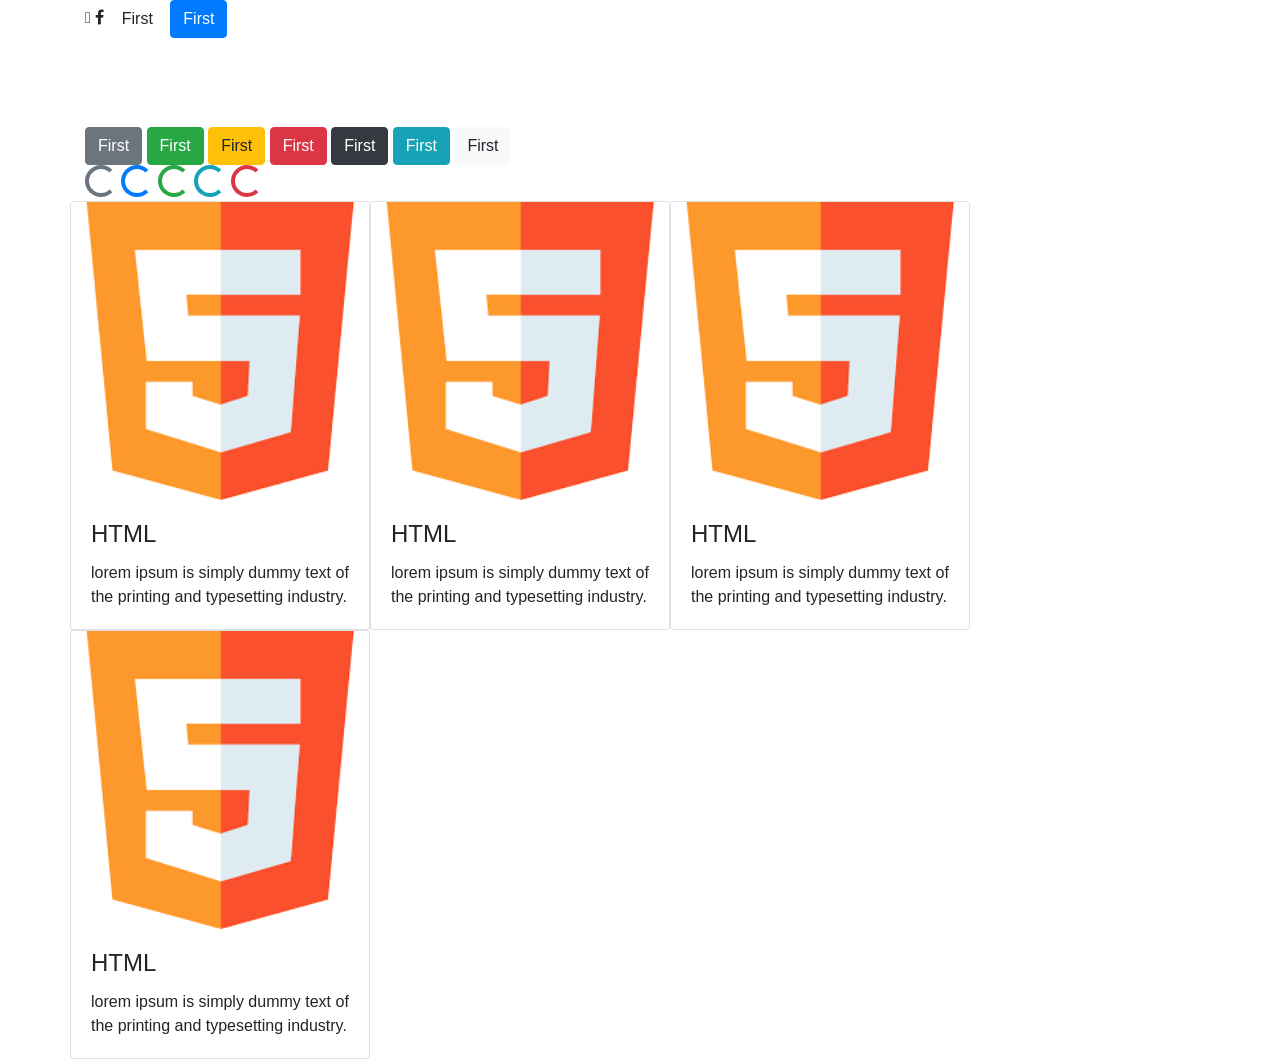
<file: bootstrap4/first.html>
<html>
    <head>
        <link rel="stylesheet" href="https://maxcdn.bootstrapcdn.com/bootstrap/4.4.1/css/bootstrap.min.css">
        <script src="https://ajax.googleapis.com/ajax/libs/jquery/3.4.1/jquery.min.js"></script>
        <script src="https://cdnjs.cloudflare.com/ajax/libs/popper.js/1.16.0/umd/popper.min.js"></script>
        <script src="https://maxcdn.bootstrapcdn.com/bootstrap/4.4.1/js/bootstrap.min.js"></script>
        <link rel="stylesheet" href="https://stackpath.bootstrapcdn.com/font-awesome/4.7.0/css/font-awesome.min.css">
        <script>
            $(document).ready(()=>{
                $('#tab').click(() =>{
                    $('.toast').toast('show')
                })
            })
        </script>
    </head>
    <body>
        <div class="container">
            <i class="fa-facebook"></i>
            <i class="fa fa-facebook" aria-hidden="true"></i>
            <button type="button" class="btn">First</button>
            <button type="button" class="btn btn-primary" id="tab">First</button>
            <div class="toast">
                <div class="toast-header">
                    Toast Header
                </div>
                <div class="toast-body">
                    printing and typesetting industry.
                </div>
            </div>
            <button type="button" class="btn btn-secondary">First</button>
            <button type="button" class="btn btn-success">First</button>
            <button type="button" class="btn btn-warning">First</button>
            <button type="button" class="btn btn-danger">First</button>
            <button type="button" class="btn btn-dark">First</button>
            <button type="button" class="btn btn-info">First</button>
            <button type="button" class="btn btn-light">First</button>
            <div>
                <div class="spinner-border text-muted"></div>
                <div class="spinner-border text-primary"></div>
                <div class="spinner-border text-success"></div>
                <div class="spinner-border text-info"></div>
                <div class="spinner-border text-danger"></div>
            </div>
            <div class="row">
                <div class="card" style="width:300px">
                    <img class="card-img-top" src="html5.png" alt="card_image"/>
                    <div class="card-body">
                        <h4 class="card-title">HTML</h4>
                        <p class="card-text"> lorem ipsum is simply dummy text of the printing and typesetting industry. </p>
                    </div>
                </div>
                <div class="card" style="width:300px">
                    <img class="card-img-top" src="html5.png" alt="card_image"/>
                    <div class="card-body">
                        <h4 class="card-title">HTML</h4>
                        <p class="card-text"> lorem ipsum is simply dummy text of the printing and typesetting industry. </p>
                    </div>
                </div>
                <div class="card" style="width:300px">
                    <img class="card-img-top" src="html5.png" alt="card_image"/>
                    <div class="card-body">
                        <h4 class="card-title">HTML</h4>
                        <p class="card-text"> lorem ipsum is simply dummy text of the printing and typesetting industry. </p>
                    </div>
                </div>
                <div class="card" style="width:300px">
                    <img class="card-img-top" src="html5.png" alt="card_image"/>
                    <div class="card-body">
                        <h4 class="card-title">HTML</h4>
                        <p class="card-text"> lorem ipsum is simply dummy text of the printing and typesetting industry. </p>
                    </div>
                </div>
            </div>
            
        </div>

    </body>
</html>
</file>
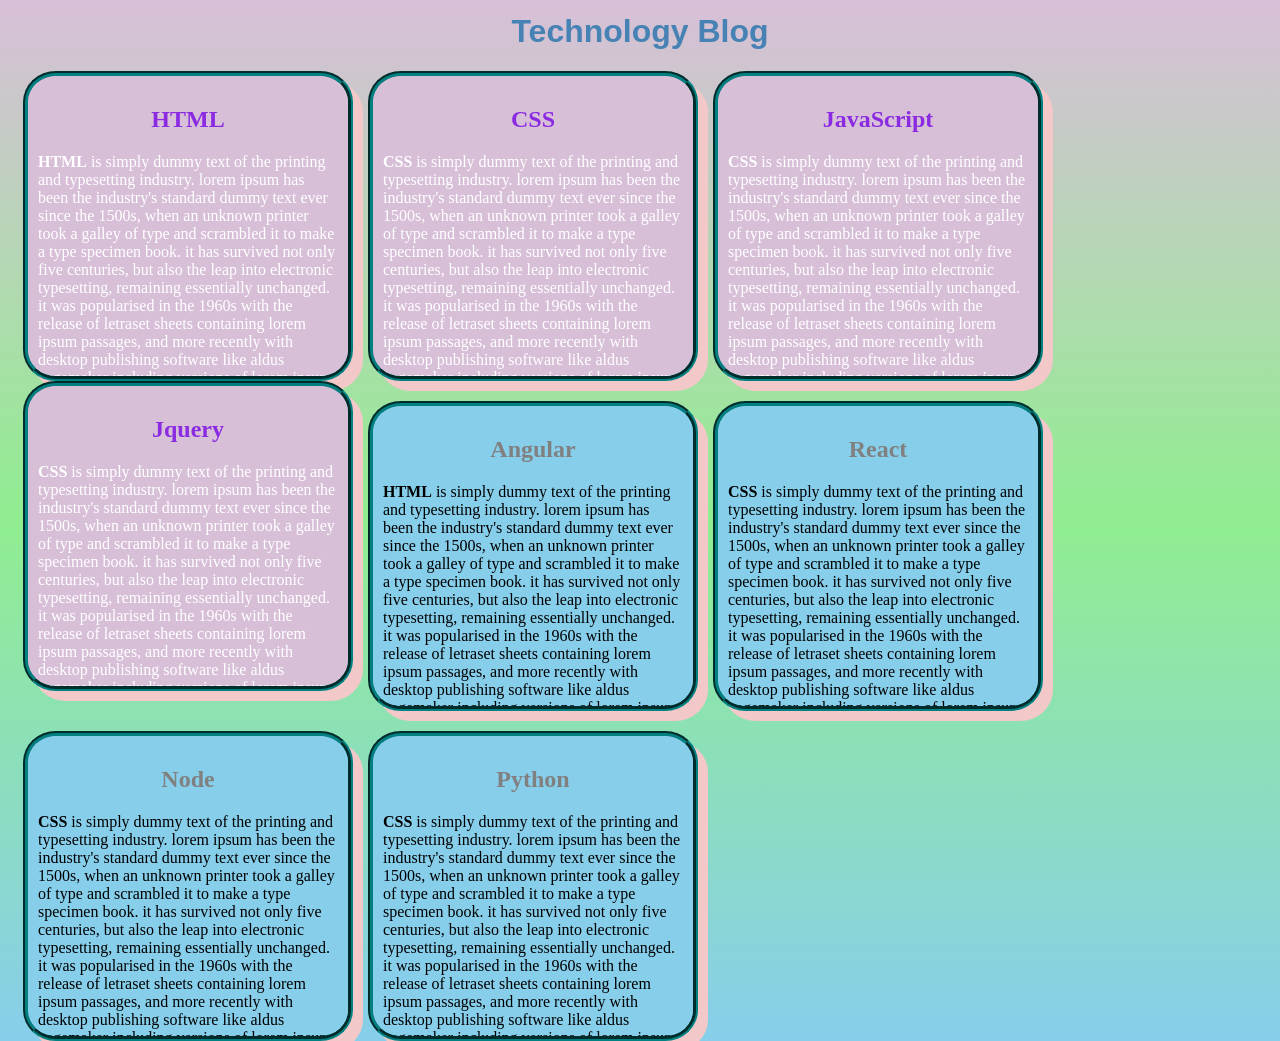
<file: html/blog.html>
<html>
    <head>
        <title>Tech Blog</title>
        <link href="../css/blog.css" rel="stylesheet" type="text/css"></link>
    </head>
    <body>
        <div class="heading">
            <h1>Technology Blog</h1>
        </div>
        <div class="main_div">
            <div class="topic">
                <h2 class="topic-heading">HTML</h2>
                <p>
                    <b>HTML</b> is simply dummy text of the printing and typesetting industry. lorem ipsum has been the industry's standard dummy text ever since the 1500s, when an unknown printer took a galley of type and scrambled it to make a type specimen book. it has survived not only five centuries, but also the leap into electronic typesetting, remaining essentially unchanged. it was popularised in the 1960s with the release of letraset sheets containing lorem ipsum passages, and more recently with desktop publishing software like aldus pagemaker including versions of lorem ipsum
                </p>
            </div>
            <div class="topic">
                <h2 class="topic-heading">CSS</h2>
                <p>
                    <b>CSS</b> is simply dummy text of the printing and typesetting industry. lorem ipsum has been the industry's standard dummy text ever since the 1500s, when an unknown printer took a galley of type and scrambled it to make a type specimen book. it has survived not only five centuries, but also the leap into electronic typesetting, remaining essentially unchanged. it was popularised in the 1960s with the release of letraset sheets containing lorem ipsum passages, and more recently with desktop publishing software like aldus pagemaker including versions of lorem ipsum
                </p>
            </div>
            <div class="topic">
                <h2 class="topic-heading">JavaScript</h2>
                <p>
                    <b>CSS</b> is simply dummy text of the printing and typesetting industry. lorem ipsum has been the industry's standard dummy text ever since the 1500s, when an unknown printer took a galley of type and scrambled it to make a type specimen book. it has survived not only five centuries, but also the leap into electronic typesetting, remaining essentially unchanged. it was popularised in the 1960s with the release of letraset sheets containing lorem ipsum passages, and more recently with desktop publishing software like aldus pagemaker including versions of lorem ipsum
                </p>
            </div>
            <div class="topic">
                <h2 class="topic-heading">Jquery</h2>
                <p>
                    <b>CSS</b> is simply dummy text of the printing and typesetting industry. lorem ipsum has been the industry's standard dummy text ever since the 1500s, when an unknown printer took a galley of type and scrambled it to make a type specimen book. it has survived not only five centuries, but also the leap into electronic typesetting, remaining essentially unchanged. it was popularised in the 1960s with the release of letraset sheets containing lorem ipsum passages, and more recently with desktop publishing software like aldus pagemaker including versions of lorem ipsum
                </p>
            </div>
            <div class="topic secondline">
                <h2 class="topic-heading">Angular</h2>
                <p>
                    <b>HTML</b> is simply dummy text of the printing and typesetting industry. lorem ipsum has been the industry's standard dummy text ever since the 1500s, when an unknown printer took a galley of type and scrambled it to make a type specimen book. it has survived not only five centuries, but also the leap into electronic typesetting, remaining essentially unchanged. it was popularised in the 1960s with the release of letraset sheets containing lorem ipsum passages, and more recently with desktop publishing software like aldus pagemaker including versions of lorem ipsum
                </p>
            </div>
            <div class="topic secondline">
                <h2 class="topic-heading">React</h2>
                <p>
                    <b>CSS</b> is simply dummy text of the printing and typesetting industry. lorem ipsum has been the industry's standard dummy text ever since the 1500s, when an unknown printer took a galley of type and scrambled it to make a type specimen book. it has survived not only five centuries, but also the leap into electronic typesetting, remaining essentially unchanged. it was popularised in the 1960s with the release of letraset sheets containing lorem ipsum passages, and more recently with desktop publishing software like aldus pagemaker including versions of lorem ipsum
                </p>
            </div>
            <div class="topic secondline">
                <h2 class="topic-heading">Node</h2>
                <p>
                    <b>CSS</b> is simply dummy text of the printing and typesetting industry. lorem ipsum has been the industry's standard dummy text ever since the 1500s, when an unknown printer took a galley of type and scrambled it to make a type specimen book. it has survived not only five centuries, but also the leap into electronic typesetting, remaining essentially unchanged. it was popularised in the 1960s with the release of letraset sheets containing lorem ipsum passages, and more recently with desktop publishing software like aldus pagemaker including versions of lorem ipsum
                </p>
            </div>
            <div class="topic secondline">
                <h2 class="topic-heading">Python</h2>
                <p>
                    <b>CSS</b> is simply dummy text of the printing and typesetting industry. lorem ipsum has been the industry's standard dummy text ever since the 1500s, when an unknown printer took a galley of type and scrambled it to make a type specimen book. it has survived not only five centuries, but also the leap into electronic typesetting, remaining essentially unchanged. it was popularised in the 1960s with the release of letraset sheets containing lorem ipsum passages, and more recently with desktop publishing software like aldus pagemaker including versions of lorem ipsum
                </p>
            </div>
        </div>
    </body>
</html>
</file>
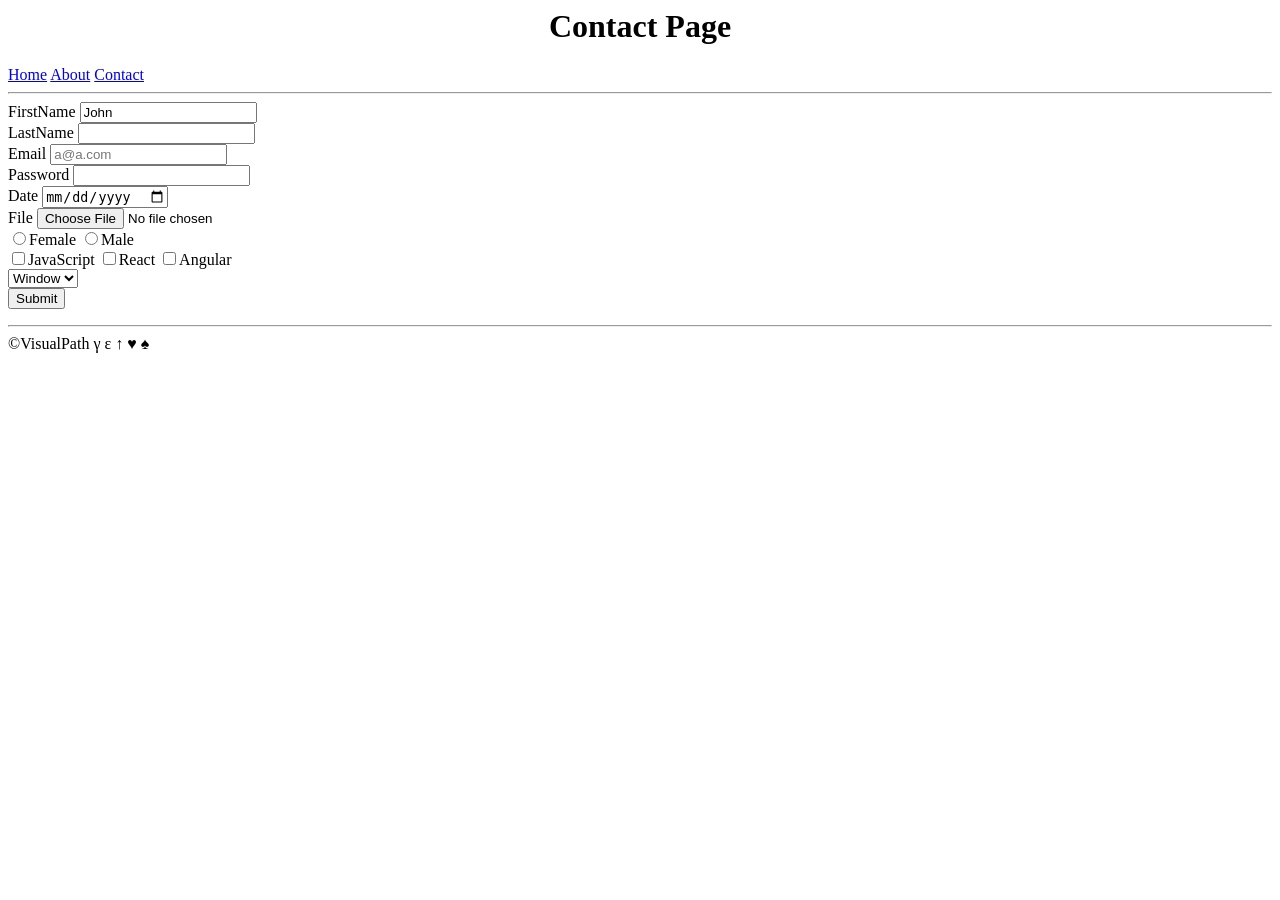
<file: html/forms.html>
<html>
    <head>
       <title>Contact Page</title>
    </head>
    <body>
      <header>
        <center>
            <h1>Contact Page</h1>
        </center>
        <a href="first.html">Home</a>
        <a href="third.html">About</a>
        <a href="second.html">Contact</a>
      </header>
       <hr/>

        <div>
            <form action="" method="">
                <div>
                    <label for="fname">FirstName</label>
                    <input type="text" required
                    id="fname"
                    value="John"
                    name="first">
                </div>  
                <div>
                    <label for="lname">LastName</label>
                    <input type="text"
                    id="lname"
                    name="last">
                </div> 
                <div>
                    <label>Email</label>
                    <input type="Email"
                    placeholder="a@a.com"
                    name="email">
                </div> 
                <div>
                    <label>Password</label>
                    <input type="password"
                    minlength="8"
                    name="pwd">
                </div>
                <div>
                    <label>Date</label>
                    <input type="date"
                    name="date"/>
                </div>
                <div>
                    <label>File</label>
                    <input type="file"
                    name="file"/>
                </div>
                <div>
                    <label>
                        <input type="radio" value="female" name="gender"/>Female
                    </label>
                    <label>
                        <input type="radio" value="male" name="gender"/>Male
                    </label>
                </div>
                <div>
                    <label>
                        <input type="checkbox" value="javascript"/>JavaScript
                    </label>
                    <label>
                        <input type="checkbox" value="React"/>React
                    </label>
                    <label>
                        <input type="checkbox" value="Angular"/>Angular
                    </label>
                </div>
                <div>
                    <select>
                        <option value="window">Window</option>
                        <option value="linux">Linux</option>
                        <option value="mac">Mac</option>
                    </select>
                </div>
                <button type="submit">
                    Submit
                </button>
            </form>
        </div>
        
       
        <hr/>
        <footer>
            &copy;VisualPath &gamma; &epsilon; &UpArrow; &hearts; &spades;
        </footer>
    </body>
</html>
</file>
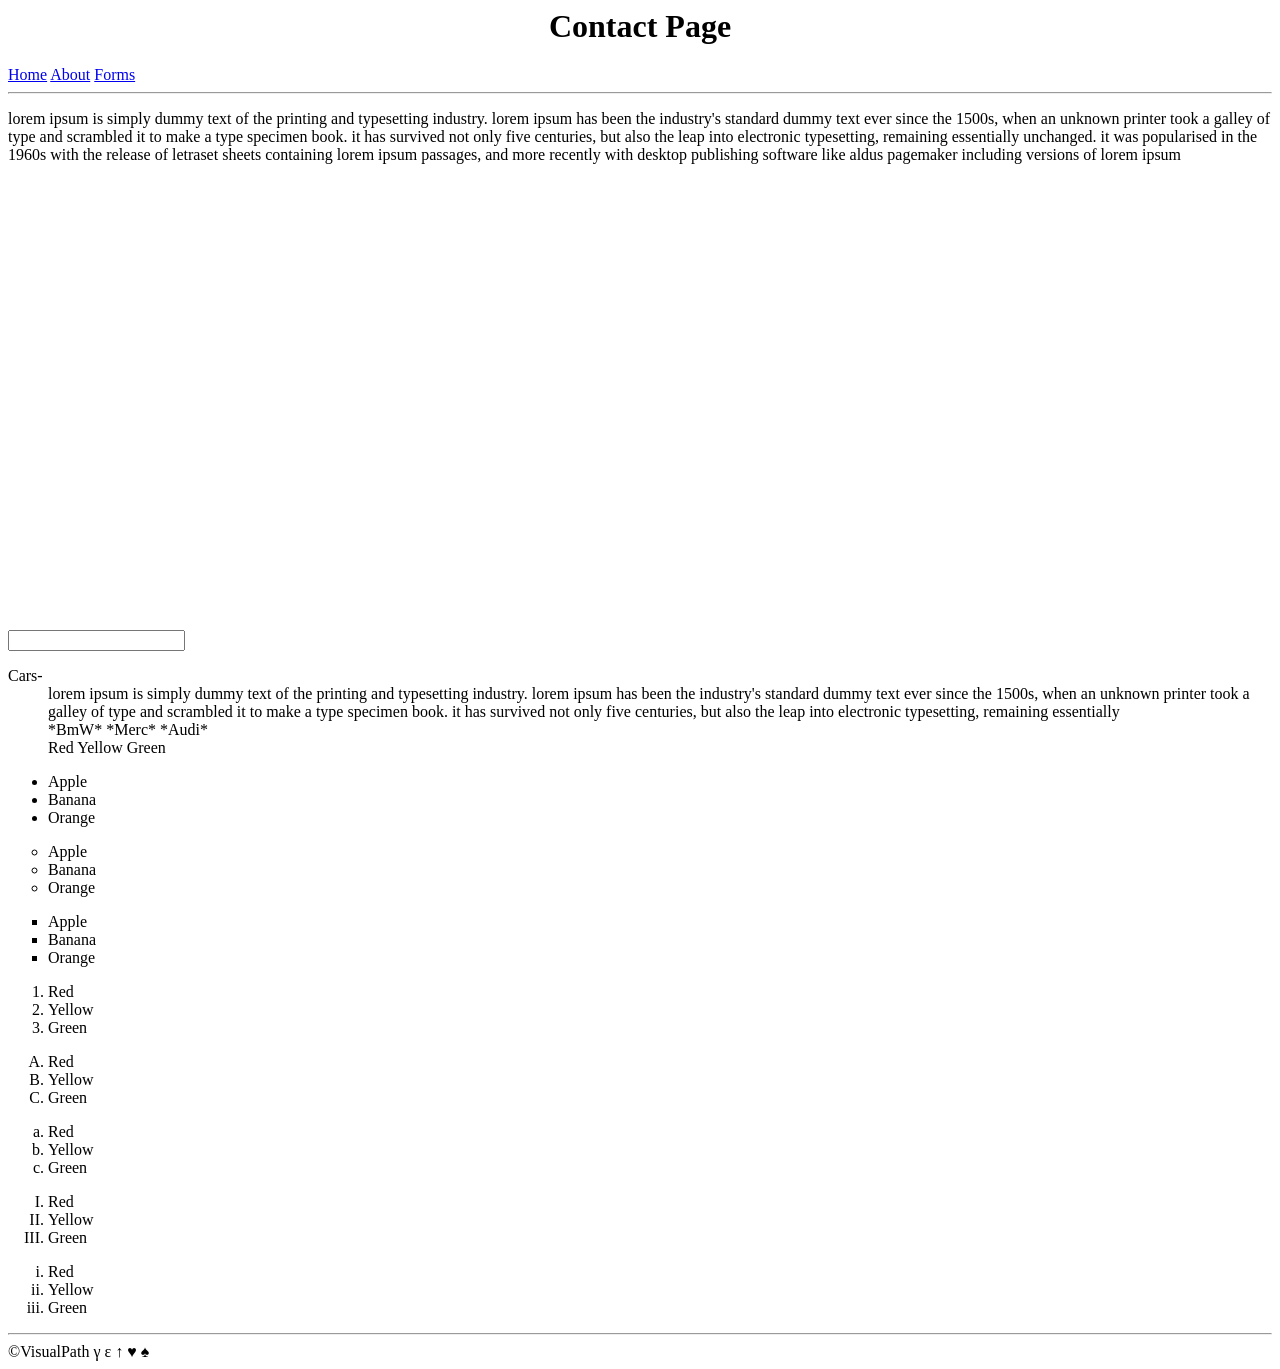
<file: html/second.html>
<html>
    <head>
       <title>Contact Page</title>
    </head>
    <body>
      <header>
        <center>
            <h1>Contact Page</h1>
        </center>
        <a href="first.html">Home</a>
        <a href="third.html">About</a>
        <a href="forms.html">Forms</a>
      </header>
       <hr/>
       <p>
        lorem ipsum is simply dummy text of the printing and typesetting industry. lorem ipsum has been the industry's standard dummy text ever since the 1500s, when an unknown printer took a galley of type and scrambled it to make a type specimen book. it has survived not only five centuries, but also the leap into electronic typesetting, remaining essentially unchanged. it was popularised in the 1960s with the release of letraset sheets containing lorem ipsum passages, and more recently with desktop publishing software like aldus pagemaker including versions of lorem ipsum
        </p>
        <iframe src="https://www.google.com/maps/embed?pb=!1m18!1m12!1m3!1d3506.479497039723!2d77.08694511523714!3d28.495217982472173!2m3!1f0!2f0!3f0!3m2!1i1024!2i768!4f13.1!3m3!1m2!1s0x390d19386394df05%3A0x2f2805b9b4942a41!2sDLF%20CyberHub!5e0!3m2!1sen!2sin!4v1585107779159!5m2!1sen!2sin" width="600" height="450" frameborder="0" style="border:0;" allowfullscreen="" aria-hidden="false" tabindex="0"></iframe>

        <div>
            <form action="" method="">
                <input>
            </form>
        </div>

        <div>
        <dl>
            <dt>
                Cars-
            </dt>
            <dd> lorem ipsum is simply dummy text of the printing and typesetting industry. lorem ipsum has been the industry's standard dummy text ever since the 1500s, when an unknown printer took a galley of type and scrambled it to make a type specimen book. it has survived not only five centuries, but also the leap into electronic typesetting, remaining essentially </dd>
            <dd>
                *BmW*
                *Merc*
                *Audi* 
            </dd>
            <dd>
               Red Yellow Green
            </dd>
        </dl>
            <ul>
                <li>Apple</li>
                <li>Banana</li>
                <li>Orange</li>
            </ul>
            <ul type="circle">
                <li>Apple</li>
                <li>Banana</li>
                <li>Orange</li>
            </ul>
            <ul type="square">
                <li>Apple</li>
                <li>Banana</li>
                <li>Orange</li>
            </ul>
        <ol>
            <li>Red</li>
            <li>Yellow</li>
            <li>Green</li>
        </ol>
        <ol type="A">
            <li>Red</li>
            <li>Yellow</li>
            <li>Green</li>
        </ol>
        <ol type="a">
            <li>Red</li>
            <li>Yellow</li>
            <li>Green</li>
        </ol>
        <ol type="I">
            <li>Red</li>
            <li>Yellow</li>
            <li>Green</li>
        </ol>
        <ol type="i">
            <li>Red</li>
            <li>Yellow</li>
            <li>Green</li>
        </ol>
        </div>
       
        <hr/>
        <footer>
            &copy;VisualPath &gamma; &epsilon; &UpArrow; &hearts; &spades;
        </footer>
    </body>
</html>
</file>
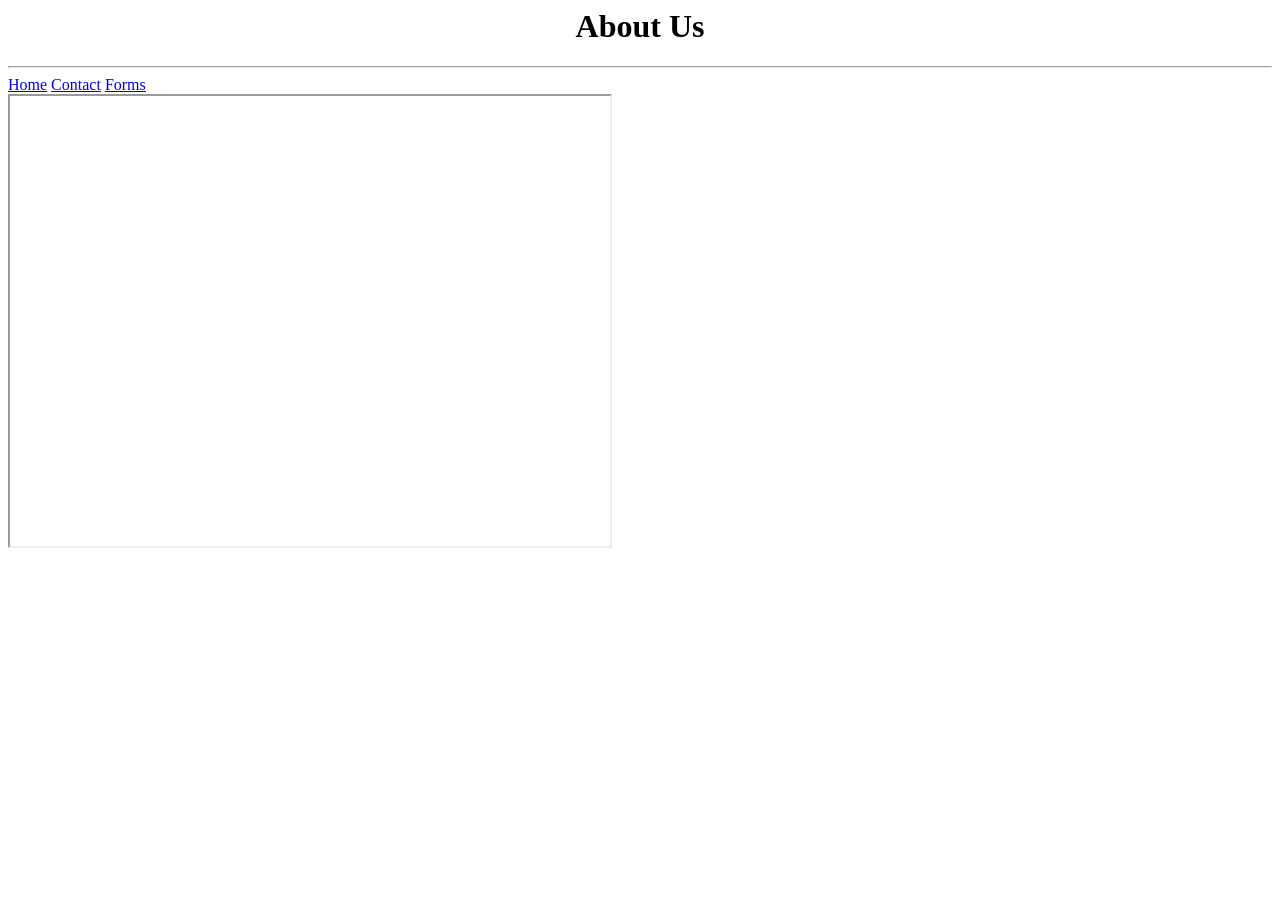
<file: html/third.html>
<html>
    <head>
        <title>About Page</title>
    </head>
    <body>
        <header>
            <center>
                <h1>About Us</h1>
            </center>
            <hr/>
            <a href="first.html">Home</a>
            <a href="second.html">Contact</a>
            <a href="forms.html">Forms</a>
        </header>
        <iframe src="http://www.aakashhanda.me" width="600" height="450"></iframe>
        <iframe width="560" height="315" src="https://www.youtube.com/embed/AOn-_yNI1kM" frameborder="0" allow="accelerometer; autoplay; encrypted-media; gyroscope; picture-in-picture" allowfullscreen></iframe>
    </body>
</html>
</file>
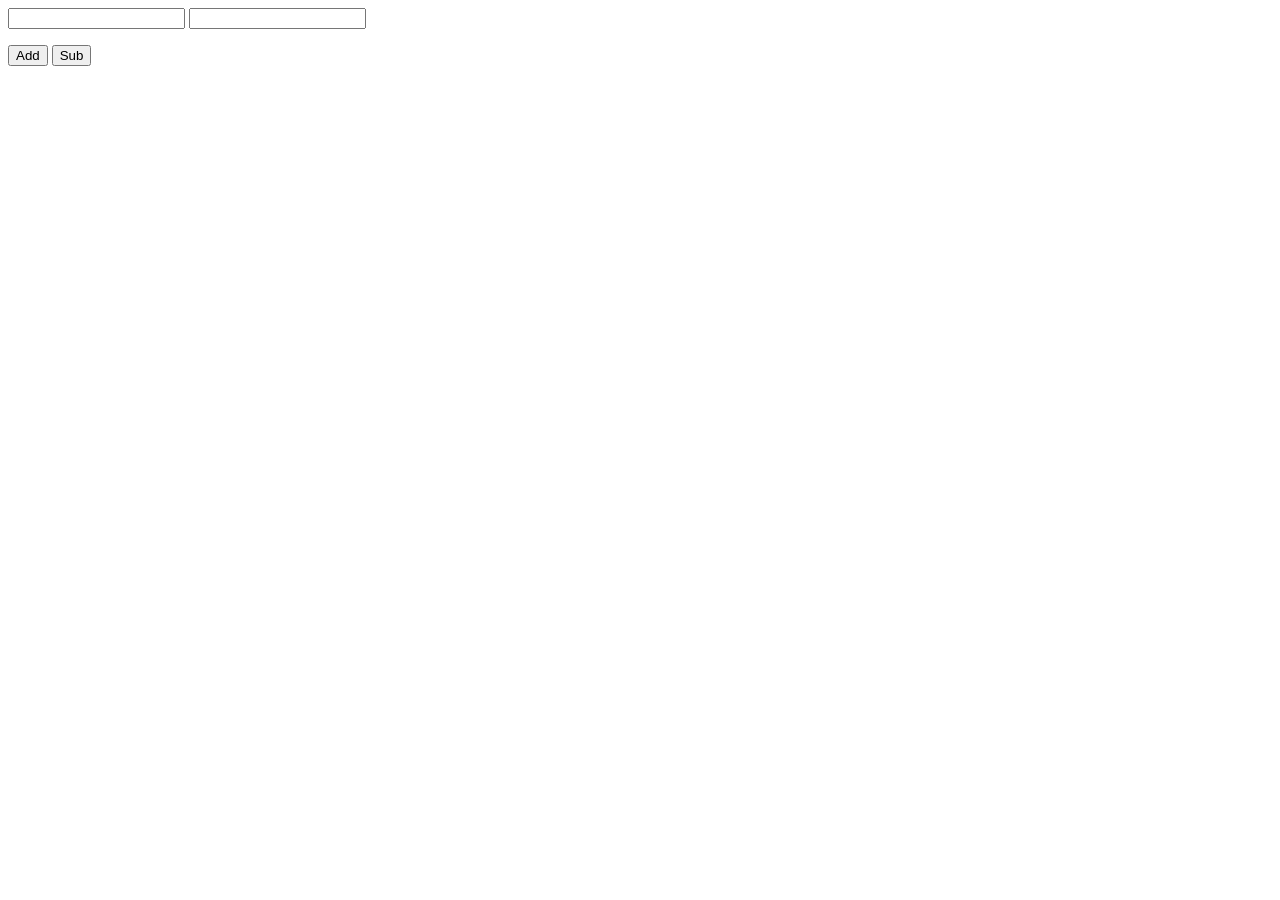
<file: javascript/calc.html>
<html>
    <head>
        <title>calc</title>
        <script src="calc.js"></script>
    </head>
    <body>
        <input id="one" type="text"/>
        <input id="two" type="text"/>
        <p> </p>
        <button onclick="calc('add')">Add</button>
        <button onclick="calc('sub')">Sub</button>
       
    </body>
</html>
</file>
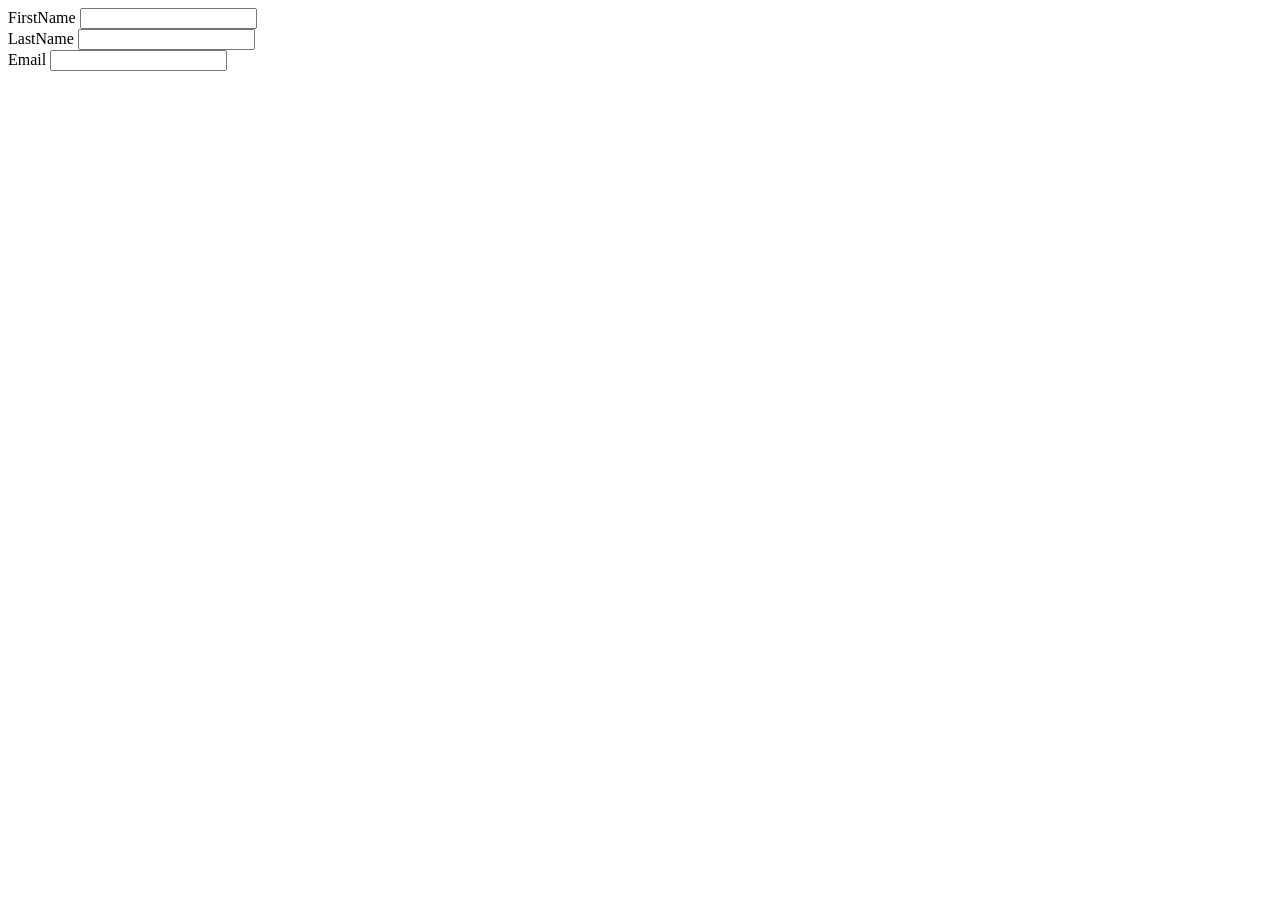
<file: javascript/formsValidation.html>
<html>
    <head>
        <script>
            const validate= () => {
                var name = document.getElementById('fname').value;
                document.getElementById('output').style.color="red";

                if(name == ' '|| name == '' ){
                    document.getElementById('output').innerText="Please enter first name"
                }else{
                    document.getElementById('output').innerText=""
                }
            }

            const validatel= () => {
                var name = document.getElementById('lname').value;
                document.getElementById('output').style.color="red";
                if(name.length < 8){
                    document.getElementById('output').innerText="Min length is eight"
                }else{
                    document.getElementById('output').innerText=""
                }
            }

            const validatemail= () => {
                var email = document.getElementById('email').value;
                document.getElementById('output').style.color="red";
                if(email == ' '|| email == '' ){
                    document.getElementById('output').innerText="Please enter email"
                }else{
                    if(email.match('^([a-zA-Z0-9]+)@([a-zA-Z]+)\.([a-zA-Z]{2,5})$') == null ){
                        document.getElementById('output').innerText="Please enter valid email"
                    }else{
                        document.getElementById('output').innerText="" 
                    }
                }
            }
        </script>
    </head>
    <body>
        <form action="abc.php" method="post">
            <div>
                <label>FirstName</label>
                <input type="text" id="fname" onblur="validate()"/>
            </div>
            <div>
                <label>LastName</label>
                <input type="text" id="lname" oninput="validatel()"/>
            </div>
            <div>
                <label>Email</label>
                <input type="text" id="email" onblur="validatemail()"/>
            </div>
        </form>
        <p id="output"></p>
    </body>
</html>
</file>
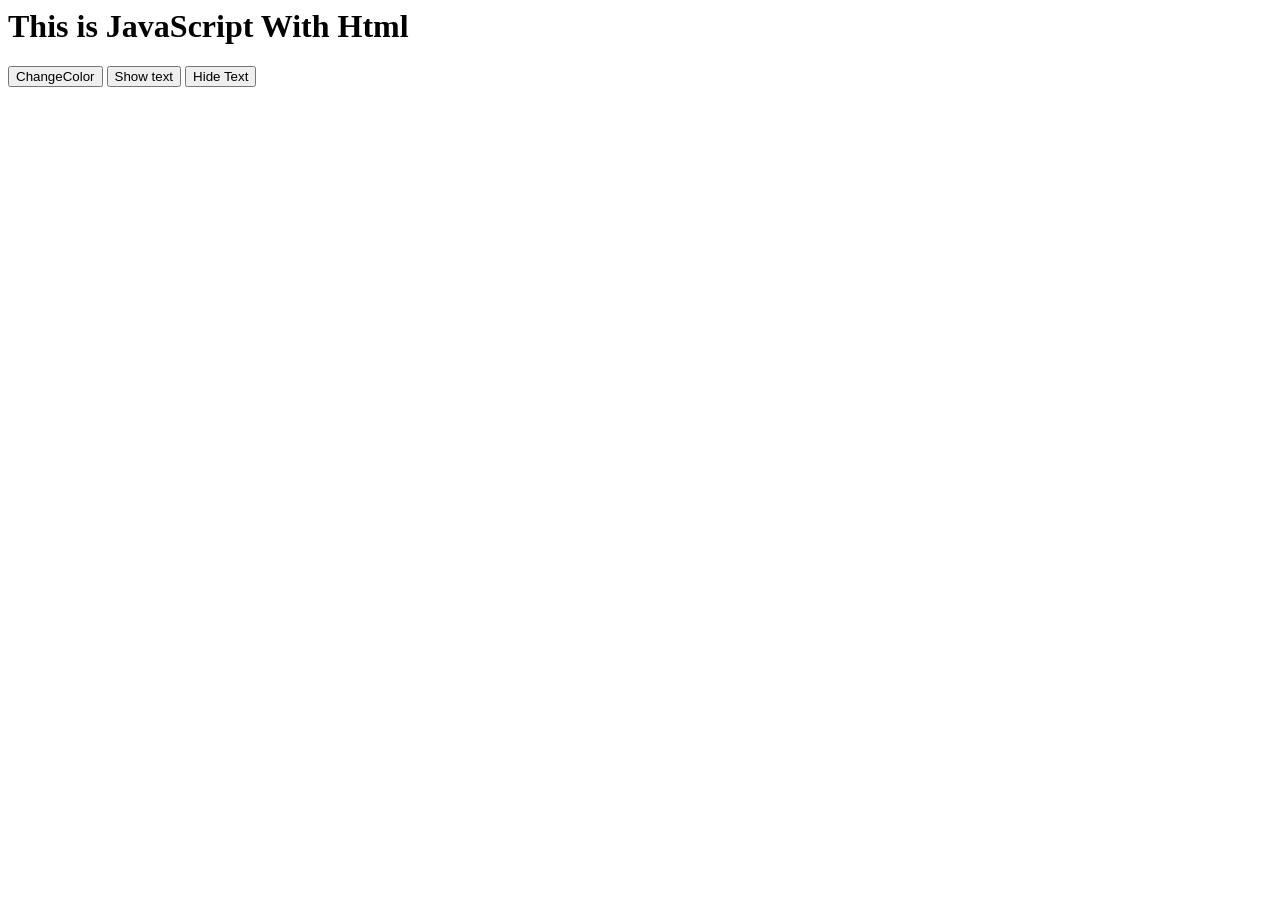
<file: javascript/twentyone.html>
<html>
    <head>
        <title>Events</title>
        <script>
            function color(){
                document.getElementById('myText').style.color="#aaa503"
            }
            function mevisible(action){
                if(action=="Show"){
                    document.getElementById('myText').style.visibility="visible"  
                }else{
                    document.getElementById('myText').style.visibility="hidden"
                }
            }

        </script>
    </head>
    <body>
        <h1 id="myText">This is JavaScript With Html</h1>
        <button type="button"
        onClick="color()">
            ChangeColor
        </button>
        <button type="button"
        onClick="mevisible('Show')">
            Show text
        </button>
        <button type="button"
        onClick="mevisible('Hide')">
            Hide Text
        </button>
    </body>
</html>
</file>
<file: css/blog.css>
@font-face{
    font-family: myfont;
    src:url(MeathFLF.tff);
}

.heading{
    text-align: center;
    color:steelblue;
    margin-top:1%;
    font-family: 'Segoe UI', Tahoma, Geneva, Verdana, sans-serif;
}

.topic{
    height: 280px;
    width:300px;
    float: left;
    border: 5px groove #008080;
    margin-left:15px;
    overflow:scroll;
    box-shadow: 10px 10px #f2c8c8;
    border-radius: 10%;
    background:thistle;
    color:white;
    padding: 10px;
    /*overflow: hidden;*/
}

.topic-heading{
    text-align: center;
    color:blueviolet;
}

.secondline{
    margin-top:20px;
    background:skyblue;
   
}

.secondline h2{
    color:gray
}

.secondline p{
    color:#000;
}

body{
    /*background:lightgreen;
    background-image:url('../html/images/download.jpeg')*/
    background-image:linear-gradient(thistle,lightgreen,#87ceeb);
    -o-background-image:linear-gradient(thistle,lightgreen,#87ceeb);
    -moz-background-image:linear-gradient(thistle,lightgreen,#87ceeb);
    -webkit-background-image:linear-gradient(thistle,lightgreen,#87ceeb);
    
}

.topic:hover{
    transform: scale(1.1,1.1)
}

@media screen and (min-width:400px){
    body{
        background:olive
    }
}
@media screen and (min-width:800px){
    body{
        background:tan
    }
}

@media screen and (min-width:1000px){
    body{
        background-image:linear-gradient(thistle,lightgreen,#87ceeb);
    }
}


/*
solid
dotted
dashed
double
groove
*/
</file>
